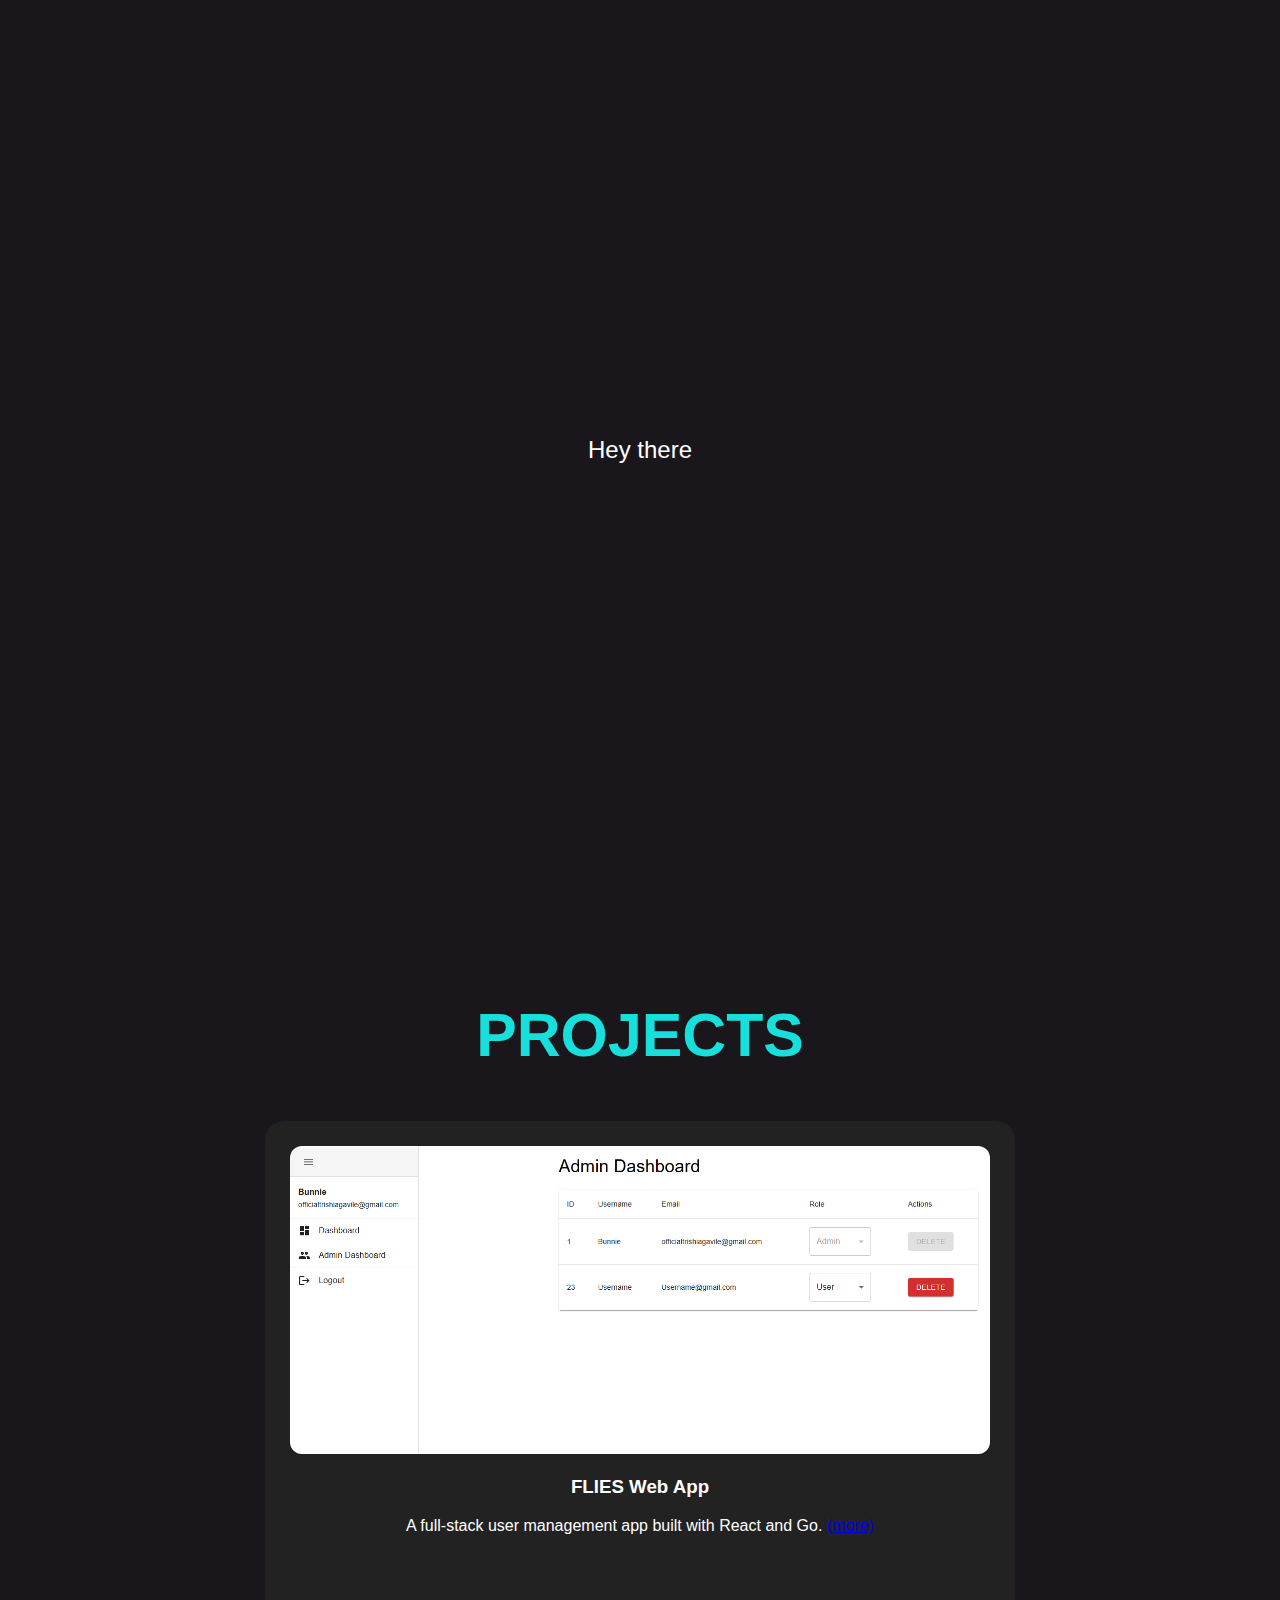
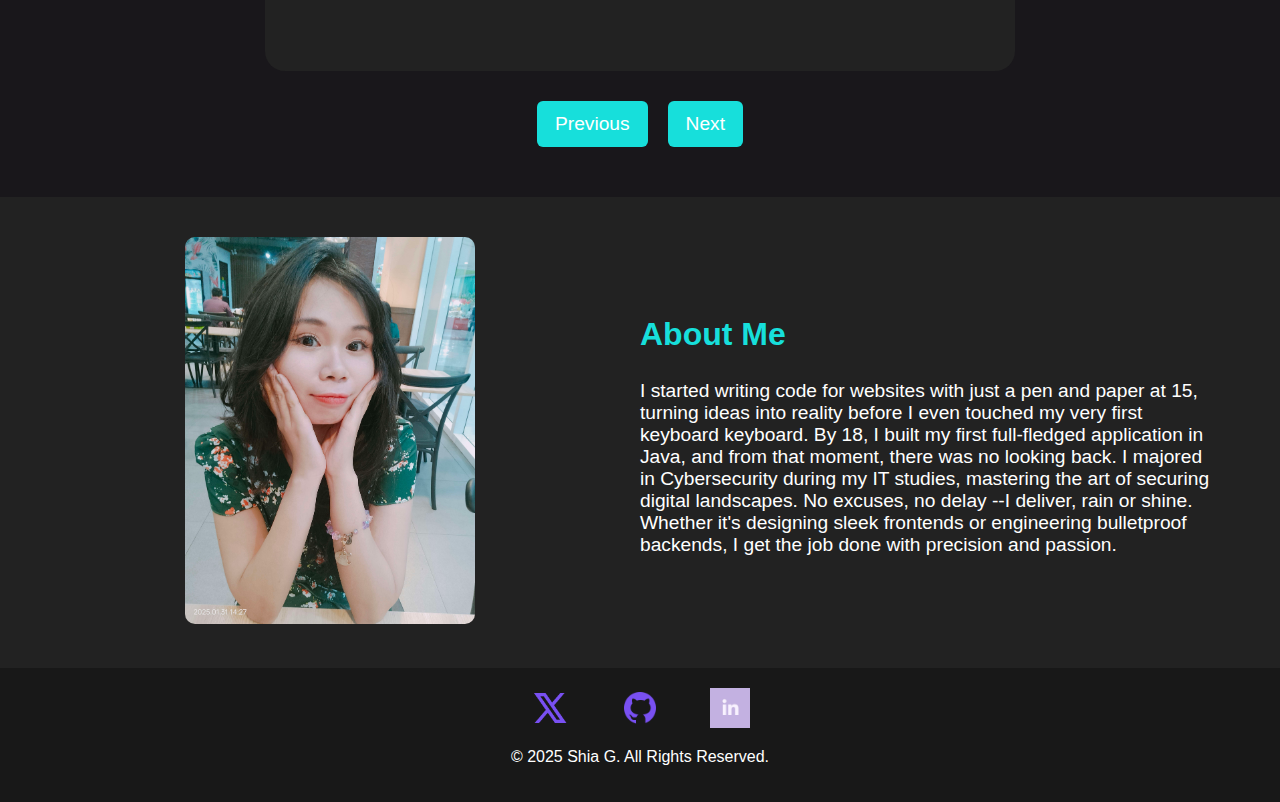
<file: index.html>
<!DOCTYPE html>
<html lang="en">
<head>
    <meta charset="UTF-8">
    <meta name="viewport" content="width=device-width, initial-scale=1.0">
    <title>Shia's Portfolio</title>
    <link rel="stylesheet" href="assets/css/styles.css">
    <script async src="https://www.googletagmanager.com/gtag/js?id=G-LF7WWES11V"></script>
    <script>
        window.dataLayer = window.dataLayer || [];
        function gtag(){dataLayer.push(arguments);}
        gtag('js', new Date());
        gtag('config', 'G-LF7WWES11V');
    </script>
</head>
<body>
    <div id="loading-screen">
        <div class="loading-content">
            <p id="loading-line-1">Hey there</p>
            <p id="loading-line-2">How can I help you?</p>
        </div>
    </div>
    
    <div id="sidebar" class="sidebar-design">
        <div class="design-item" onclick="location.href='#home'">
            <img src="assets/images/1.png" alt="Home" class="design-icon">
            <span class="tooltip">Home</span>
        </div>
        <div class="design-item" onclick="location.href='#projects'">
            <img src="assets/images/5.png" alt="Projects" class="design-icon">
            <span class="tooltip">Projects</span>
        </div>
        <div class="design-item" onclick="location.href='#about'">
            <img src="assets/images/2.png" alt="Projects" class="design-icon">
            <span class="tooltip">About</span>
        </div>
        <div class="design-item" id="mode">
            <button id="mode-toggle"></button>
        </div>
    </div>

    <section id="home" class="container">
        <div class="content-left">
            <div class="logo-align">
                <img src="assets/images/logo.png" alt="logo-portfolio" class="logo">
            </div>
        </div>
        <div class="content-right">
            <h1 class="glitch">Shia G.</h1> 
            <p >
                I'm a full-stack developer with a sharp focus on Golang and cybersecurity. I love building secure, high-performance systems from the ground up.
 Let's turn ideas into reality with optimized performance and cutting-edge development.
            </p>
            <div class="contact-me">
                <a href="mailto:shiatomaro@gmail.com" class="contact-btn">Email</a>
                <a href="tel:09685588767" class="contact-btn">Call</a>
            </div>
        </div>
    </section>

<section id="projects" class="projects-container">
    <h2  class="glitch">Projects</h2>
    <div class="projects-wrapper">
        <div class="project-card">
            <img src="assets/images/flies-admin.PNG" alt="User Management Web App">
            <div class="project-info">
                <h3>FLIES Web App</h3>
                <p>A full-stack user management app built with React and Go. <a href="https://github.com/shiatomaro/FLIES" target="_blank">(more)</a></p>
            </div>
        </div>
        <div class="project-card">
            <img src="assets/images/go-ask-away-sample.PNG" alt="AI Discord Bot">
            <div class="project-info">
                <h3>AI Discord Bot</h3>
                <p>A Go-based AI-powered Discord bot using the Gemini API. <a href="https://github.com/shiatomaro/go-gemini-discord-bot" target="_blank">(more)</a></p>
            </div>
        </div>
        <div class="project-card">
            <img src="assets/images/go-web-scraper.PNG" alt="Go Web Scraper">
            <div class="project-info">
                <h3>Web Scraper</h3>
                <p>A Go-based web scraper for product data extraction. <a href="https://github.com/shiatomaro/go-web-scraper-using-colly" target="_blank">(more)</a></p>
            </div>
        </div>
    </div>
 
    <div class="projects-navigation">
        <button id="prev-project">Previous</button>
        <button id="next-project">Next</button>
    </div>
</section>


    <!-- About Me Section -->
    <section id="about" class="about-container">
        <div class="about-left">
            <img src="assets/images/profile.jpg" alt="Shia's Picture">
        </div>
        <div class="about-right">
            <h2>About Me</h2>
            <p>
                I started writing code for websites with just a pen and paper at 15, turning ideas into reality before I even touched my very first keyboard keyboard. By 18, I built my first full-fledged application in Java, and from that moment, there was no looking back. I majored in Cybersecurity during my IT studies, mastering the art of securing digital landscapes.

                No excuses, no delay --I deliver, rain or shine. Whether it's designing sleek frontends or engineering bulletproof backends, I get the job done with precision and passion.</p>
        </div>
    </section>
    <footer id="footer">
        <div class="social-container">
            <a href="https://twitter.com" target="_blank" class="social-icon">
                <img src="assets/images/X.png" alt="Twitter" class="social-img">
            </a>
            <a href="https://github.com" target="_blank" class="social-icon">
                <img src="assets/images/github-icon.png" alt="GitHub" class="social-img">
            </a>
            <a href="https://linkedin.com" target="_blank" class="social-icon">
                <img src="assets/images/ln.jpg" alt="LinkedIn" class="social-img">
            </a>
        </div>
        <p>© 2025 Shia G. All Rights Reserved.</p>
    </footer>

    <script src="assets/js/script.js"></script>
</body>
</html>
</file>
<file: assets/css/styles.css>
body.dark-mode {
    --sidebar-bg: #181818;
    --card-bg: #222222;
    --text-color: #ffffff;
    --hover-color: #444444;
    --background-color: #19171b;
    --primary-color: #17dfdb;
    --secondary-color: #06a3ec;
    --shadow-color: rgba(0, 0, 0, 0.3);
}

body.light-mode {
    --sidebar-bg: #f4f4f4;
    --card-bg: #ffffff;
    --text-color: #333333;
    --hover-color: #dddddd;
    --background-color: #eaeaea;
    --primary-color: #17dfdb;
    --secondary-color: #06a3ec;
    --shadow-color: rgba(0, 0, 0, 0.2);
}

/* ========== General Styles ========== */
body {
    font-family: "Poppins", sans-serif;
    background: var(--background-color);
    color: var(--text-color);
    margin: 0;
    padding: 0;
    transition: background 0.3s, color 0.3s;
}
#loading-screen {
    position: fixed;
    top: 0;
    left: 0;
    width: 100%;
    height: 100vh;
    background: var(--background-color);
    color: var(--text-color);
    display: flex;
    justify-content: center;
    align-items: center;
    font-size: 1.5rem;
    z-index: 9999;
    opacity: 1;
    transition: opacity 0.5s ease-in-out;
}

.loading-line-1, .loading-line-2 {
    font-size: 3.5rem;
    font-weight: bold;
    color: var(--primary-color);
    text-transform: uppercase;
}

#loading-screen.fade-out {
    opacity: 0;
    pointer-events: none;
}

#mode {
    background-color: transparent;
}

#main-content.hidden {
    display: none;
}
.sidebar-design {
    position: fixed;
    left: 20px;
    top: 50%;
    transform: translateY(-50%);
    display: flex;
    flex-direction: column;
    align-items: center;
    gap: 20px;
    z-index: 1000;
    background: transparent;
    padding: 10px;
    transition: left 0.3s ease-in-out;
}
.sidebar-design .design-item {
    display: flex;
    flex-direction: column;
    align-items: center;
    cursor: pointer;
    transition: transform 0.2s ease-in-out;
}

.sidebar-design .design-icon {
    width: 70px;
    transition: transform 0.2s ease-in-out;
}

.sidebar-design .design-item:hover .design-icon {
    transform: scale(1.1);
}

.sidebar-design .tooltip {
    position: absolute;
    left: 60px;
    padding: 5px 10px;
    border-radius: 5px;
    white-space: nowrap;
    font-size: 14px;
    visibility: hidden;
    opacity: 0;
    transition: opacity 0.3s ease-in-out;
}

.sidebar-design .design-item:hover .tooltip {
    visibility: visible;
    opacity: 1;
}

.container {
    display: flex;
    justify-content: space-between;
    padding-left: 200px;
    min-height: 100vh;
    align-items: center;
    flex-direction: row-reverse;
}

.content-left,
.content-right {
    display: flex;
    flex-direction: column;
    align-items: center;
    text-align: center;
    justify-content: center;
}

.content-left {
    width: 50%;
    padding-right: 30px;
}

.glitch {
    position: relative;
    font-size: 3.8rem;
    font-weight: bold;
    color: var(--primary-color);
    text-transform: uppercase;
}
h1 {
    margin: 0%;
}

.theme-toggle {
    cursor: pointer;
    display: inline-block;
    position: relative;
    width: 50px;
    height: 50px;
  }
  
  .theme-toggle input {
    display: none;
  }
  
  .theme-toggle .toggle-icon {
    display: block;
    width: 100%;
    height: 100%;
    text-align: center;
    font-size: 2rem;
    line-height: 50px;
    transition: transform 0.3s ease;
  }
  
  .theme-toggle .toggle-icon::before {
    content: "\263D";
  }
  
  .theme-toggle input:checked + .toggle-icon::before {
    content: "\2600";
  }
  
  .theme-toggle:hover .toggle-icon {
    transform: scale(1.1);
  }
  

.content-right {
    width: 50%;
    text-align: left;
    padding: 40px;
    display: flex;
    flex-direction: column;
    align-items: flex-start;
}

button, .contact-btn {
    background: var(--primary-color);
    color: white;
    border: none;
    padding: 12px 20px;
    font-size: 1.2rem;
    cursor: pointer;
    border-radius: 6px;
    transition: background 0.3s ease-in-out, transform 0.2s ease-in-out;
    text-decoration: none;
}

button:hover, .contact-btn:hover {
    background: var(--secondary-color);
    transform: scale(1.05);
}

.social-container {
    display: flex;
    justify-content: center;
    align-items: center;
    gap: 50px;
}

.social-img {
    width: 40px;
    transition: transform 0.3s ease-in-out;
}

.social-img:hover {
    transform: scale(1.2);
}

.projects-container {
    text-align: center;
    padding: 50px;
    max-width: 100%;
    display: flex;
    flex-direction: column;
    align-items: center;
    justify-content: center;
}

.projects-wrapper {
    display: flex;
    align-items: center;
    justify-content: center;
    gap: 30px;
    width: 100%;
    max-width: 1000px;
    position: relative;
    flex-wrap: wrap;
}

.project-card {
    height: 500px;
    width: 700px;
    background: var(--card-bg);
    border-radius: 20px;
    padding: 25px;
    text-align: center;
    display: none;
    transition: transform 0.3s ease-in-out, background 0.3s ease;
}

.project-card.active {
    display: flex;
    flex-direction: column;
    align-items: center;
    justify-content: center;
}

.project-card img {
    width: 100%;
    max-height: 350px;
    object-fit: contain;
    border-radius: 12px;
}

.project-card:hover {
    background: var(--hover-color);
    transform: scale(1.05);
}

.projects-navigation {
    display: flex;
    justify-content: center;
    align-items: center;
    margin-top: 30px;
    gap: 20px;
}

.projects-navigation button {
    background-color: var(--primary-color);
    border: none;
    padding: 12px 18px;
    font-size: 1.2rem;
    cursor: pointer;
    border-radius: 6px;
    transition: 0.3s;
}

.projects-navigation button:hover {
    background-color: var(--secondary-color);
}

@media (max-width: 1024px) {
    .projects-wrapper {
        max-width: 90%;
    }

    .project-card {
        width: 90%;
        height: auto;
    }

    .project-card img {
        max-height: 300px;
    }
}

@media (max-width: 768px) {
    .projects-wrapper {
        flex-direction: column;
        align-items: center;
    }

    .project-card {
        width: 100%;
        height: auto;
    }

    .projects-navigation button {
        font-size: 1.1rem;
        padding: 10px 16px;
    }
}

@media (max-width: 480px) {
    .project-card {
        width: 100%;
        padding: 20px;
    }

    .projects-navigation button {
        padding: 10px 14px;
        font-size: 1rem;
    }
}

#about {
    background: var(--card-bg);
    color: var(--text-color);
    padding: 40px;
    transition: background 0.3s ease, color 0.3s ease;
}

.about-container {
    display: flex;
    align-items: center;
    justify-content: center;
    padding: 40px;
}

.about-left {
    flex: 1;
    text-align: center;
}

.about-left img {
    width: 50%;
    border-radius: 10px;
}

.about-right {
    flex: 1;
    padding: 20px;
    text-align: left;
}

.about-right h2 {
    color: var(--primary-color);
    font-size: 2rem;
}

.about-right p {
    font-size: 1.2rem;
}

footer {
    background: var(--sidebar-bg);
    color: var(--text-color);
    text-align: center;
    padding: 20px;
    transition: background 0.3s ease, color 0.3s ease;
}
</file>
